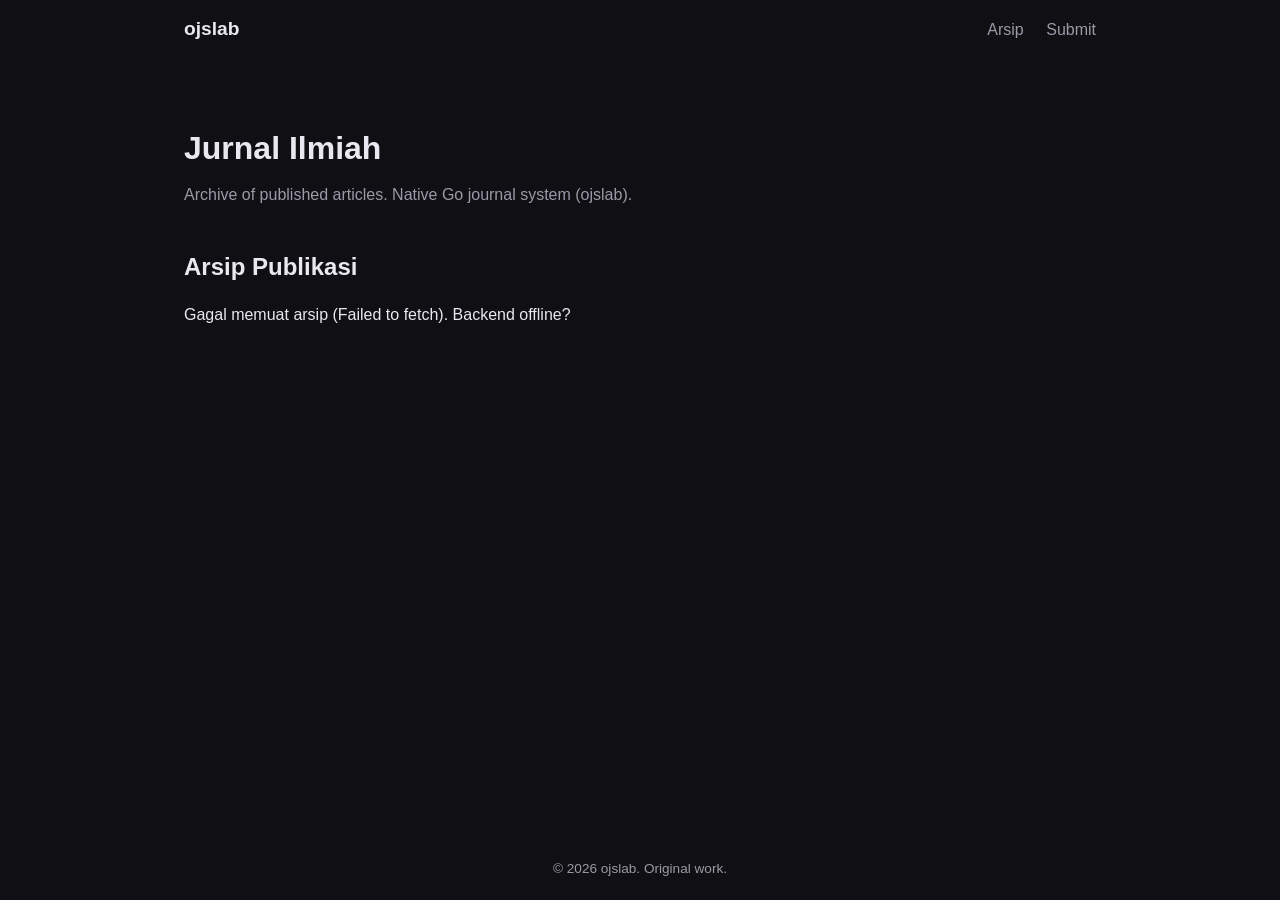
<file: web/index.html>
<!DOCTYPE html>
<html lang="id" data-theme="dark">
<head>
  <meta charset="UTF-8">
  <meta name="viewport" content="width=device-width, initial-scale=1.0">
  <title>ojslab - Jurnal</title>
  <link rel="stylesheet" href="./static/style.css">
</head>
<body>
  <header>
    <nav>
      <a class="brand" href="./">ojslab</a>
      <div class="nav-links">
        <a href="./">Arsip</a>
        <a href="./submit.html">Submit</a>
      </div>
    </nav>
  </header>
  <main>
    <section class="hero">
      <h1>Jurnal Ilmiah</h1>
      <p>Archive of published articles. Native Go journal system (ojslab).</p>
    </section>
    <section class="archive">
      <h2>Arsip Publikasi</h2>
      <div id="articles" class="article-list">
        <p id="loading">Memuat arsip...</p>
      </div>
    </section>
  </main>
  <footer><p>&copy; 2026 ojslab. Original work.</p></footer>
  <script src="./static/app.js"></script>
</body>
</html>
</file>
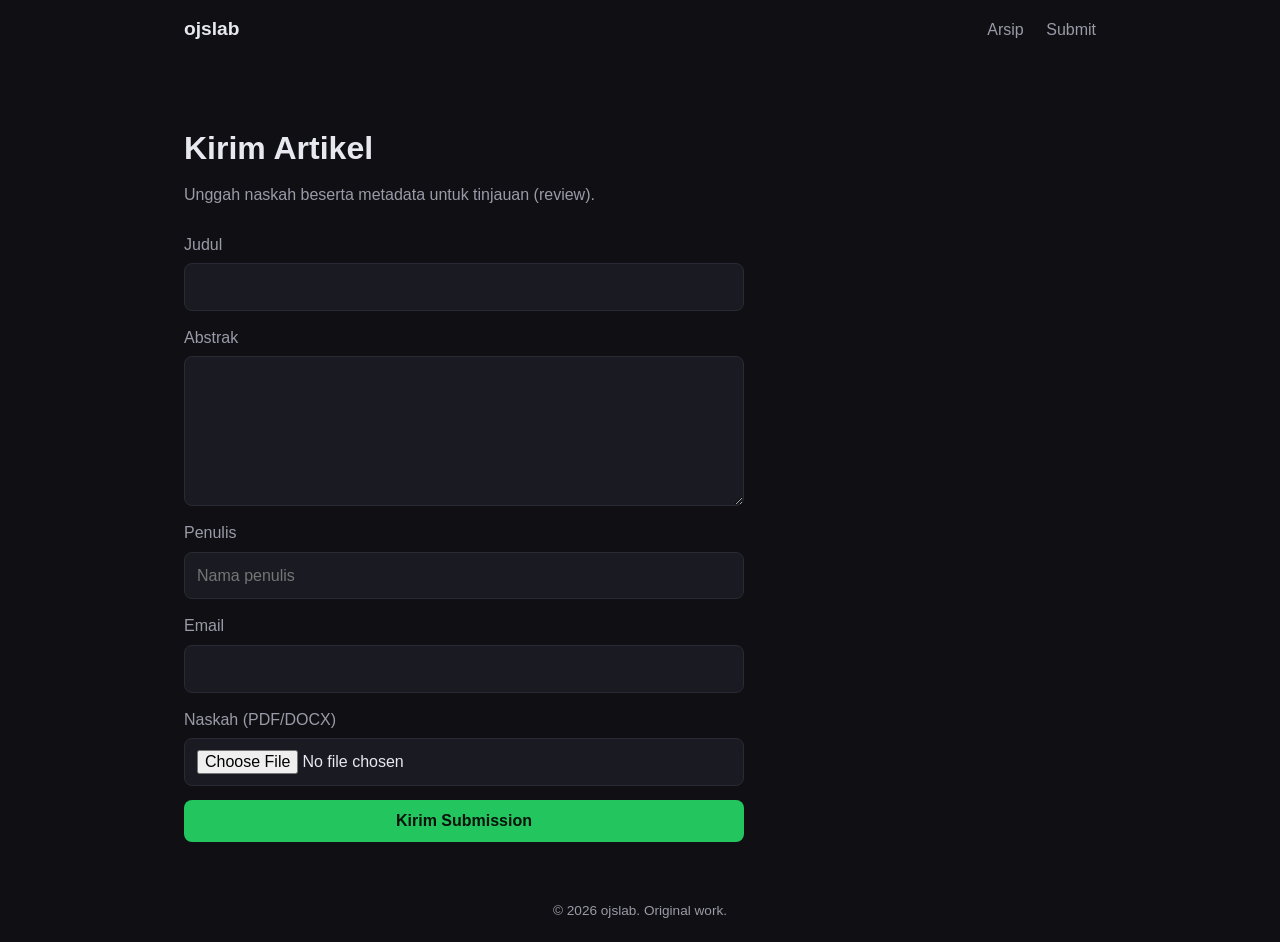
<file: web/submit.html>
<!DOCTYPE html>
<html lang="id" data-theme="dark">
<head>
  <meta charset="UTF-8">
  <meta name="viewport" content="width=device-width, initial-scale=1.0">
  <title>Submit - ojslab</title>
  <link rel="stylesheet" href="./static/style.css">
</head>
<body>
  <header>
    <nav>
      <a class="brand" href="./">ojslab</a>
      <div class="nav-links">
        <a href="./">Arsip</a>
        <a href="./submit.html">Submit</a>
      </div>
    </nav>
  </header>
  <main>
    <section class="hero">
      <h1>Kirim Artikel</h1>
      <p>Unggah naskah beserta metadata untuk tinjauan (review).</p>
    </section>
    <section class="form-wrap">
      <form id="submitForm">
        <label>Judul <input type="text" name="title" required></label>
        <label>Abstrak <textarea name="abstract" rows="5" required></textarea></label>
        <label>Penulis <input type="text" name="author" placeholder="Nama penulis" required></label>
        <label>Email <input type="email" name="email" required></label>
        <label>Naskah (PDF/DOCX) <input type="file" name="manuscript" required></label>
        <button type="submit">Kirim Submission</button>
      </form>
      <p id="result"></p>
    </section>
  </main>
  <footer><p>&copy; 2026 ojslab. Original work.</p></footer>
  <script src="./static/app.js"></script>
</body>
</html>
</file>
<file: web/static/style.css>
/* ojslab - dark default (SEE memory rule: dark is always default) */
:root {
  --bg: #101014;
  --panel: #1a1a22;
  --text: #e8e8f0;
  --muted: #9a9aa8;
  --accent: #3b82f6;
  --good: #22c55e;
}
* { box-sizing: border-box; margin: 0; padding: 0; }
body {
  background: var(--bg);
  color: var(--text);
  font-family: -apple-system, "Segoe UI", Roboto, sans-serif;
  line-height: 1.6;
  min-height: 100vh;
  display: flex;
  flex-direction: column;
}
nav {
  display: flex; align-items: center; justify-content: space-between;
  padding: 14px 24px; max-width: 960px; margin: 0 auto; width: 100%;
}
.brand { font-weight: 700; font-size: 1.2rem; color: var(--text); text-decoration: none; }
.nav-links a { margin-left: 18px; color: var(--muted); text-decoration: none; }
.nav-links a:hover { color: var(--accent); }
main { flex: 1; max-width: 960px; margin: 0 auto; width: 100%; padding: 24px; }
.hero { padding: 40px 0 24px; }
.hero h1 { font-size: 2rem; margin-bottom: 8px; }
.hero p { color: var(--muted); }
.archive h2 { margin: 16px 0; }
.article-list { display: grid; gap: 12px; }
.article-card {
  background: var(--panel); border-radius: 10px; padding: 18px;
  border: 1px solid #2a2a34;
}
.article-card h3 { margin-bottom: 6px; }
.article-card .meta { color: var(--muted); font-size: 0.9rem; }
.article-card .status { display: inline-block; margin-top: 8px; font-size: 0.8rem;
  padding: 2px 10px; border-radius: 99px; }
.status.published { background: rgba(34,197,94,0.15); color: var(--good); }
.form-wrap { max-width: 560px; }
.form-wrap form { display: grid; gap: 14px; }
label { display: grid; gap: 6px; color: var(--muted); }
input, textarea {
  background: var(--panel); border: 1px solid #2a2a34; color: var(--text);
  border-radius: 8px; padding: 10px 12px; font: inherit;
}
input:focus, textarea:focus { outline: none; border-color: var(--accent); }
button {
  background: var(--good); color: #07130a; border: 0; border-radius: 8px;
  padding: 12px; font-weight: 600; cursor: pointer; font-size: 1rem;
}
button:hover { filter: brightness(1.08); }
#result { margin-top: 14px; color: var(--muted); }
footer { text-align: center; padding: 20px; color: var(--muted); font-size: 0.85rem; }
</file>
